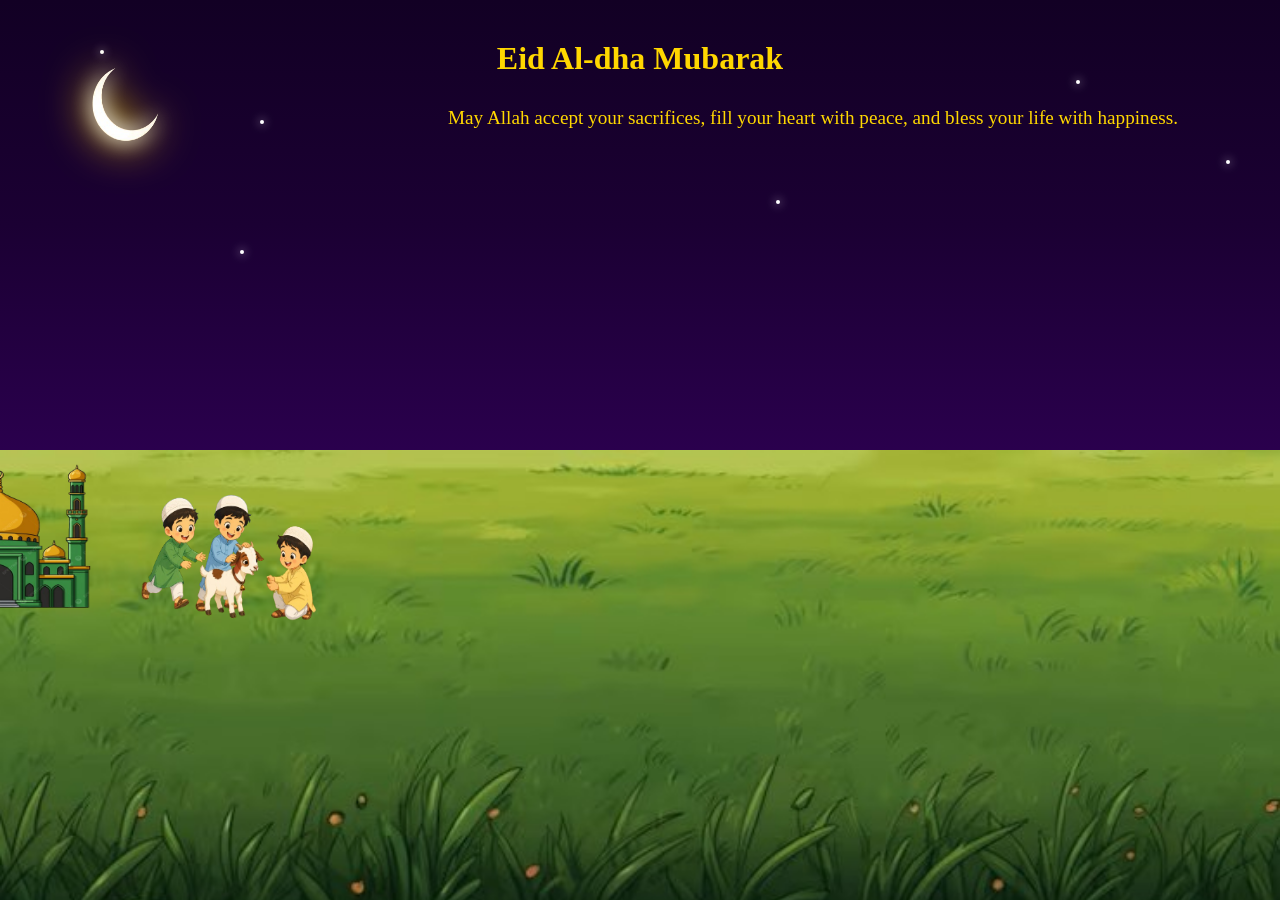
<file: index.html>
<!DOCTYPE html>
<html lang="en">
<head>
    <meta charset="UTF-8">
    <meta name="viewport" content="width=device-width, initial-scale=1.0">
    <title>Document</title>
    <link rel="stylesheet" href="./style.css">
</head>
<body>
    <div class="parent">
        <div class="child c1"> 
            <div class="star s1"></div>
            <div class="star s2"></div>
            <div class="star s3"></div>
            <div class="star s4"></div>
            <div class="star s5"></div>
            <div class="star s6"></div>
            <img src="cresent-removebg-preview.png" id="cresent" alt="">
            <div class = "text">
            <h1>Eid Al-dha Mubarak</h1>
            <p>May Allah accept your sacrifices,
               fill your heart with peace,
               and bless your life with happiness.</p></div>
        </div>
        <div class="child c2"> 
            <img src="./masjid-removebg-preview.png" id="masjid" alt="">
            <img src="./child-removebg-preview.png"  id="children" alt="">
        </div>
    </div>
</body>
</html>
</file>
<file: style.css>
*{
    padding: 0px;
    margin: 0px;
    box-sizing: border-box;
}
.text{
    width:100%;

    display:flex;

    flex-direction:column;

    justify-content:center;

    align-items:center;

    padding-top:40px;

    gap:20px;

    position:relative;

    z-index:2;
}
body{
    display: flex;
    justify-content: center;
    align-items: center;
    height: 100vh;
}
.parent{
    width: 100%;
    height: 100vh;
}

.child{
    width: 100%;
}
.c2{
    height: 50vh;
    background-image: url(./grassimage.jpg);
    background-size: cover;
    background-repeat: no-repeat;

}
.c1{
    height: 50vh;
    background: linear-gradient(
to bottom,
#120024,
#1b0033,
#2a004d
);
position:relative;
overflow:hidden;

}
#masjid{
    width:230px;

    height:180px;

    left:50%;

    transform:translateX(-50%);

    bottom:100px;
}
#cresent{
    height:150px;
    width: 200px;
    position: absolute;
    top: 40px;
    left: 20px;
    filter:
    drop-shadow(0 0 10px #fff)
    drop-shadow(0 0 20px gold);
}
#children{
    width:190px;

    height:180px;

    left:50%;

    transform:translateX(-50%);

    bottom:0;
}

.star{
    width:4px;
    height:4px;

    background:white;

    border-radius:50%;

    position:absolute;

    box-shadow:0 0 10px white;

    animation: twinkle 2s infinite;
}

.s1{
    top:50px;
    left:100px;
}

.s2{
    top:120px;
    left:260px;
}

.s3{
    top:80px;
    right:200px;
}

.s4{
    top:200px;
    right:500px;
}
.s5{
    top: 160px;
    right: 50px;
}
.s6{
    top: 250px;
    left: 240px;
}



    h1{
    color:gold;

    font-size:32px;

    text-align:center;
}
p{
    color: gold;
    position: absolute;
    font-size:1.2rem;
    top: 100px;
    right: 5%;
    width:60%;

    margin:auto;

    line-height:35px;
    
}

#two-child{
    width: 150px;
    height: 100px;
    position: absolute;
    left: 200px;
}
#three-child{
    width: 130px;
    height: 120px;
    position: absolute;
    right: 80px;
}


@keyframes twinkle{

    0%{
        opacity:0.2;
    }

    50%{
        opacity:1;
    }

    100%{
        opacity:0.2;
    }
}
@media (max-width:768px){

    body{
        overflow-x:hidden;
    }

    .c1{
        height:55vh;

        position:relative;
    }

    .c2{
        height:45vh;

        position:relative;
    }

    /* TEXT SECTION */

    .text{
        width:100%;

        display:flex;

        flex-direction:column;

        align-items:center;

        justify-content:center;

        padding-top:20px;

        gap:15px;

        z-index:2;

        position:relative;
    }

    h1{
        font-size:clamp(20px,6vw,30px);

        text-align:center;

        color:gold;
    }

    p{
        width:90%;

        text-align:center;

        font-size:clamp(12px,3vw,16px);

        line-height:30px;

        color:gold;
    }

    /* CRESENT */

    #cresent{
        width:18vw;

        height:auto;

        position:absolute;

        top:60px;

        left:20px;
    }

    /* MASJID */

    #masjid{
        width:60vw;

        height:auto;

        position:absolute;

        left:50%;

        transform:translateX(-50%);

        bottom:120px;
    }

    /* MAIN CHILDREN */

    #children{
        width:45vw;

        height:auto;

        position:absolute;

        left:50%;

        transform:translateX(-50%);

        bottom:10px;
    }

    /* SIDE CHILDREN */

    #two-child{
        width:20vw;

        height:auto;

        position:absolute;

        left:10px;

        bottom:20px;
    }

    #three-child{
        width:20vw;

        height:auto;

        position:absolute;

        right:10px;

        bottom:20px;
    }

    /* STARS */

    .star{
        width:3px;

        height:3px;
    }

}
</file>
